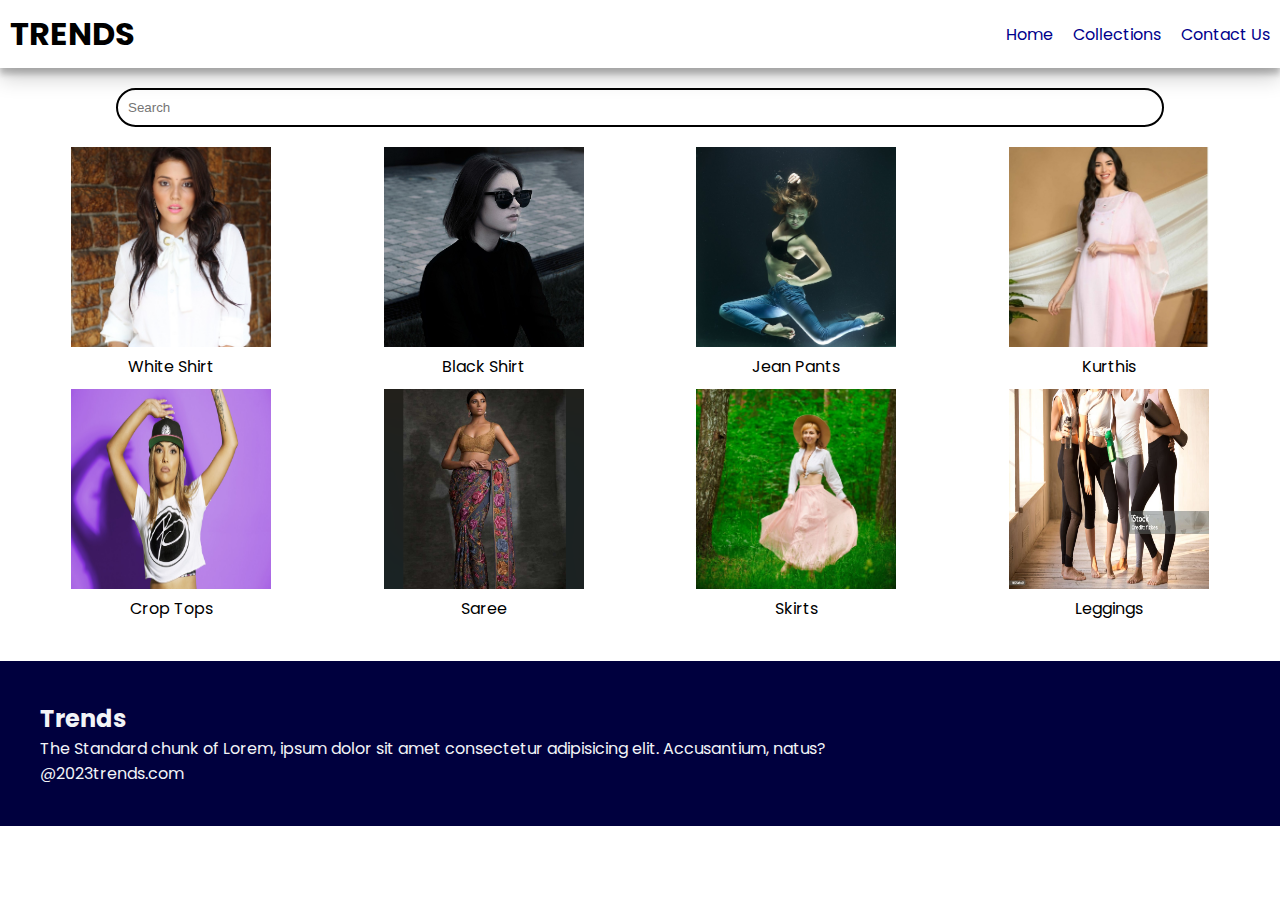
<file: Project/Collections.html>
<!DOCTYPE html>
<html lang="en">

<head>
    <meta charset="UTF-8">
    <meta name="viewport" content="width=device-width, initial-scale=1.0">
    <title>Trends</title>

    <!--LOGO-->
    <link rel="icon" href="LOGO.jpeg">

    <!--My CSS -->
    <link rel="stylesheet" href="style.css">



    <!--GOOGLE FONT-->
    <link rel="preconnect" href="https://fonts.googleapis.com">
    <link rel="preconnect" href="https://fonts.gstatic.com" crossorigin>
    <link
        href="https://fonts.googleapis.com/css2?family=Poppins:ital,wght@0,100;0,200;0,300;0,400;0,500;0,600;0,700;0,800;0,900;1,100;1,200;1,300;1,400;1,500;1,600;1,700;1,800;1,900&display=swap"
        rel="stylesheet">

    <!--FONT AWESOME ICONS-->
    <link rel="stylesheet" href="https://cdnjs.cloudflare.com/ajax/libs/font-awesome/6.5.1/css/all.min.css"
        integrity="sha512-DTOQO9RWCH3ppGqcWaEA1BIZOC6xxalwEsw9c2QQeAIftl+Vegovlnee1c9QX4TctnWMn13TZye+giMm8e2LwA=="
        crossorigin="anonymous" referrerpolicy="no-referrer" />

</head>

<body>

    <!--Navbar-->
    <nav class="navbar">

        <h1>TRENDS</h1>

        <div class="n-links">
            <p class="n-link"><a href="index.html">Home</a></p>
            <p class="n-link"><a href="Collections.html">Collections</a></p>
            <p class="n-link"><a href="contact.html">Contact Us</a></p>
        </div>

        <div class="toggle">
            <i class="fa-solid fa-bars" onclick="show()"></i>
        </div>

    </nav>

    <!--SIDE NAVBAR-->
    <div class="s-nav">
        <p style="text-align: right;">
            <i class="fa-solid fa-xmark" onclick="closenav()"></i>
        </p>

        <div class="s-n-links">
            <p class="s-n-link"><a href="index.html">Home</a></p>
            <p class="s-n-link"><a href="Collections.html">Collections</a></p>
            <p class="s-n-link"><a href="contact.html">Contact Us</a></p>
        </div>

    </div>

    <!--PRODUCTS-->

    <div class="product-container">
        <form class="search-box">
            <input type="text" id="p-search" placeholder="Search">
            <i class="fa-solid fa-magnifying-glass"></i>
        </form>
        <div class="products" id="products">
            <div class="product">
                <img src="white.jpg" width="200px" height="200px">
                <p>White Shirt</p>
            </div>
            <div class="product">
                <img src="black.jpg" width="200px" height="200px">
                <p>Black Shirt</p>
            </div>
            <div class="product">
                <img src="jean.jpg" width="200px" height="200px">
                <p>Jean Pants</p>
            </div>
            <div class="product">
                <img src="kurthi.jpg" width="200px" height="200px">
                <p>Kurthis</p>
            </div>
            <div class="product">
                <img src="crop.jpg" width="200px" height="200px">
                <p>Crop Tops</p>
            </div>
            <div class="product">
                <img src="saree.png" width="200px" height="200px">
                <p>Saree</p>
            </div>
            <div class="product">
                <img src="skirt.jpg" width="200px" height="200px">
                <p>Skirts</p>
            </div>
            <div class="product">
                <img src="leggins.jpg" width="200px" height="200px">
                <p>Leggings</p>
            </div>
        </div>
    </div>

    <!--FOOTER-->

    <div class="footer">
        <h2>Trends</h2>
        <p>The Standard chunk of Lorem, ipsum dolor sit amet consectetur adipisicing elit. Accusantium, natus?</p>
        <i class="fa-brands fa-square-instagram"></i>
        <i class="fa-brands fa-twitter"></i>
        <i class="fa-brands fa-facebook"></i>
        <p>@2023trends.com</p>
    </div>

    <script src="collection.js"></script>
    <script src="script.js"></script>
</body>

</html>
</file>
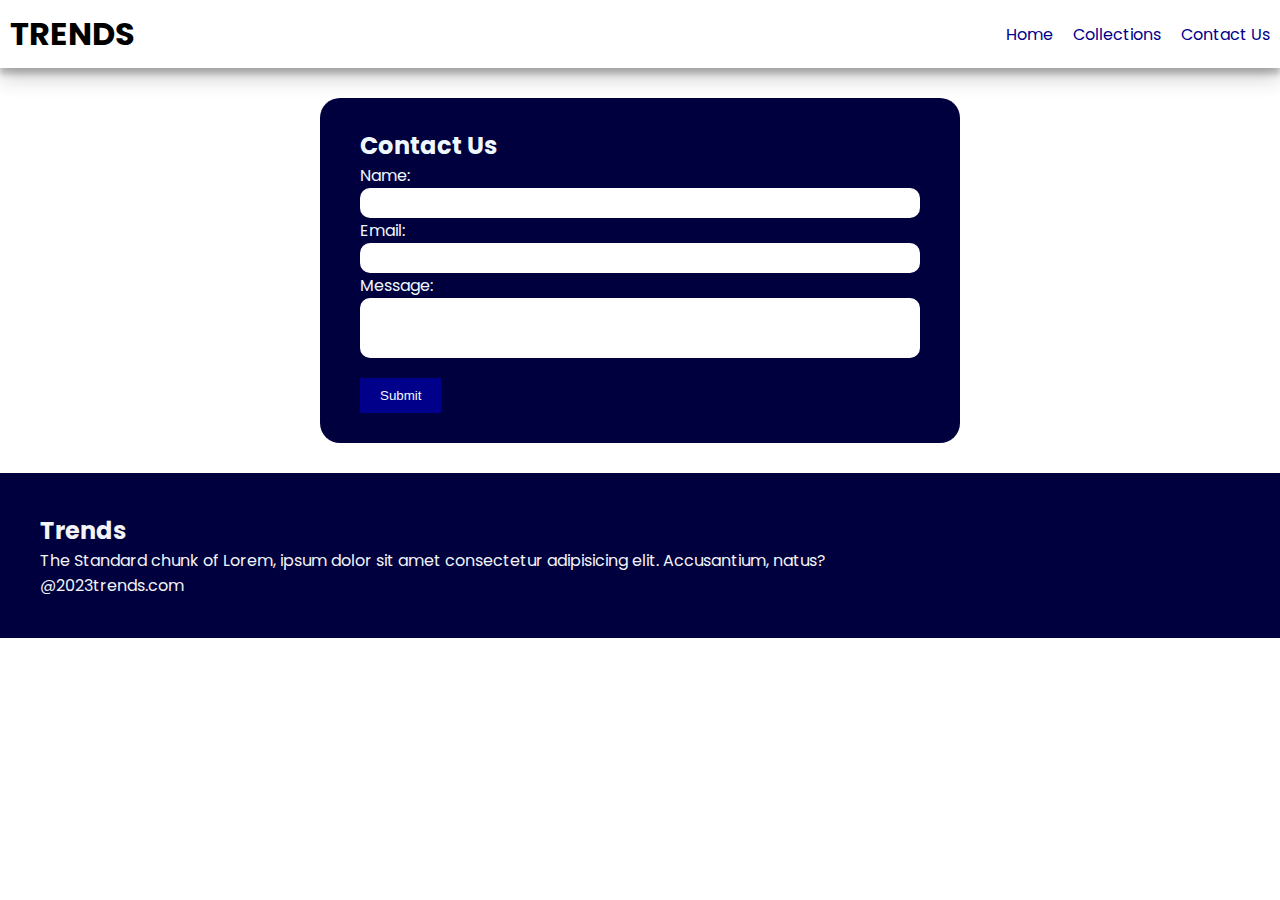
<file: Project/contact.html>
<!DOCTYPE html>
<html lang="en">

<head>
    <meta charset="UTF-8">
    <meta name="viewport" content="width=device-width, initial-scale=1.0">
    <title>Trends</title>

    <!--LOGO-->
    <link rel="icon" href="LOGO.jpeg">

    <!--My CSS -->
    <link rel="stylesheet" href="style.css">



    <!--GOOGLE FONT-->
    <link rel="preconnect" href="https://fonts.googleapis.com">
    <link rel="preconnect" href="https://fonts.gstatic.com" crossorigin>
    <link
        href="https://fonts.googleapis.com/css2?family=Poppins:ital,wght@0,100;0,200;0,300;0,400;0,500;0,600;0,700;0,800;0,900;1,100;1,200;1,300;1,400;1,500;1,600;1,700;1,800;1,900&display=swap"
        rel="stylesheet">

    <!--FONT AWESOME ICONS-->
    <link rel="stylesheet" href="https://cdnjs.cloudflare.com/ajax/libs/font-awesome/6.5.1/css/all.min.css"
        integrity="sha512-DTOQO9RWCH3ppGqcWaEA1BIZOC6xxalwEsw9c2QQeAIftl+Vegovlnee1c9QX4TctnWMn13TZye+giMm8e2LwA=="
        crossorigin="anonymous" referrerpolicy="no-referrer" />

</head>

<body>

    <!--Navbar-->
    <nav class="navbar">

        <h1>TRENDS</h1>

        <div class="n-links">
            <p class="n-link"><a href="index.html">Home</a></p>
            <p class="n-link"><a href="Collections.html">Collections</a></p>
            <p class="n-link"><a href="contact.html">Contact Us</a></p>
        </div>

        <div class="toggle">
            <i class="fa-solid fa-bars" onclick="show()"></i>
        </div>

    </nav>

    <!--SIDE NAVBAR-->
    <div class="s-nav">
        <p style="text-align: right;">
            <i class="fa-solid fa-xmark" onclick="closenav()"></i>
        </p>

        <div class="s-n-links">
            <p class="s-n-link"><a href="index.html">Home</a></p>
            <p class="s-n-link"><a href="Collections.html">Collections</a></p>
            <p class="s-n-link"><a href="contact.html">Contact Us</a></p>
        </div>

    </div>

    <!--CONTACT-->

    <div class="contact">
        <div>
            <h2>Contact Us</h2>
            <p>Name:</p>
            <input type="text" class="input">
            <p>Email:</p>
            <input type="text" class="input">
            <p>Message:</p>
            <input type="text" class="Message">
            <button>Submit</button>
        </div>
    </div>

    <!--FOOTER-->

    <div class="footer">
        <h2>Trends</h2>
        <p>The Standard chunk of Lorem, ipsum dolor sit amet consectetur adipisicing elit. Accusantium, natus?</p>
        <i class="fa-brands fa-square-instagram"></i>
        <i class="fa-brands fa-twitter"></i>
        <i class="fa-brands fa-facebook"></i>
        <p>@2023trends.com</p>
    </div>

    <script src="script.js"></script>
</body>

</html>
</file>
<file: Project/style.css>
*{
    padding: 0px;
    margin: 0px;
}

body{
    font-family: "Poppins", sans-serif;
}

/*NAVBAR*/

.navbar{
    display: flex;
    justify-content: space-between;
    align-items: center;
    padding: 10px;
    box-shadow: rgba(0, 0, 0, 0.19) 0px 10px 20px, rgba(0, 0, 0, 0.23) 0px 6px 6px;
}

.n-links{
    display: flex;
    column-gap: 20px;
}

.n-links a{
    text-decoration: none;
    color: darkblue;
}

.n-links a:hover{
    text-decoration: underline;
}

.toggle{
    display: none;
}

/*SIDE NAVBAR*/

.s-nav{
    background-color: darkblue;
    width: 50%;
    height: 100%;
    position: fixed;
    top: 0px;
    left: -60%;
    padding: 5px;
    color: aliceblue;
    transition: 1s;
}

.s-n-link {
    margin-bottom: 30px;
    color:aliceblue;
    padding-left: 20px;
    padding-top: 10px;
}

.s-n-links a{
    text-decoration: none;
    color: aliceblue;
    
}

.s-n-links a:hover{
    text-decoration: underline;
}

/*HEADER*/

.header{
    display: flex;
    justify-content: space-around;
    align-items: center;
    gap: 50px;
    padding: 50px;
}

.shop{
    padding-top: 10px;
    padding-bottom: 10px;
    padding-left: 20px;
    padding-right: 20px;
    background-color:darkslateblue;
    color: aliceblue;
    cursor: pointer;
}

/*SERVICE*/

.service{
    padding: 20px;     
}

.serve-1{
    display: flex;
    justify-content: space-between;
    align-items: center;
}

.serve-2{
    display: flex;
    justify-content: space-between;
    align-items: center;
    gap: 10px;
}

.serve-2 div{
    background-color:#F2F4F7;
    border-radius: 5px;
    padding: 20px;
}

.new-arrival{
    display: flex;
    justify-content: space-around;
    flex-wrap: wrap;
}

.arrival-1{
    position: relative;
    flex-basis: 20%;
}

.new-arrival button{
    padding-top: 10px;
    padding-bottom: 10px;
    padding-left: 20px;
    padding-right: 20px;
    position: absolute;
    top: 40%;
    left:15%;
    border-radius: 10px;
    border: none;
}

.subs{
    display: flex;
    flex-direction: column;
    align-items: center;
    margin-top: 20px;
}

.search{
    width: 80vw;
    padding: 11px;
    margin-bottom: 10px;
    border: solid black;
     
}

.subs button{
    padding-top: 10px;
    padding-bottom: 10px;
    padding-left: 20px;
    padding-right: 20px;
    background-color:rgb(0, 0, 62);
    color: aliceblue;
}

.footer{
    margin-top: 20px;
    padding: 40px;
    background-color: rgb(0, 0, 62);
    color: #F2F4F7;
}

.product-container{
    margin-top: 20px;
}

.search-box{
    width: 80%;
    border: solid black 2px;
    border-radius: 20px;
    display: flex;
    justify-content: space-between;
    align-items: center;
    padding: 10px;
    margin:auto
}

.search-box input{
    border: none;
    background-color: transparent;
    width: 100%;
}

.search-box input:focus{
    outline: none;
}

.products {
    display: flex;
    padding: 20px;
    gap: 10px;
    flex-wrap: wrap;
    justify-content: space-around;
    
}

.product{
    text-align: center;
    flex-basis: 20%;
}

.contact{
    background-color: rgb(0, 0, 62);
    justify-content: center;
    margin: 30px;
    margin-left: 25%;
    border-radius: 20px;
    color: aliceblue;
    width: 50%;
}

.contact div{
    padding: 30px;
    margin: 10px;
}

.input{
    width: 100%;
    height: 30px;
    border-radius: 10px;
    border: none;
}

.input:focus{
    outline: none;
}

.Message{
    width: 100%;
    height: 60px;
    border-radius: 10px;
    border: none;
}

.Message:focus{
    outline: none;
}

.contact button{
    padding-top: 10px;
    padding-bottom: 10px;
    padding-left: 20px;
    padding-right: 20px;
    background-color:darkblue;
    color: aliceblue;
    margin-top: 20px;
    border: none;
    cursor: pointer;
}


@media screen and (max-width:600px) {
    .toggle{
    display: block;
}
.n-links{
    display: none;
}
.header{
    flex-direction: column;
}
.serve-1{
    display: none;
}
.serve-2{
    flex-direction: column;
}
}
</file>
